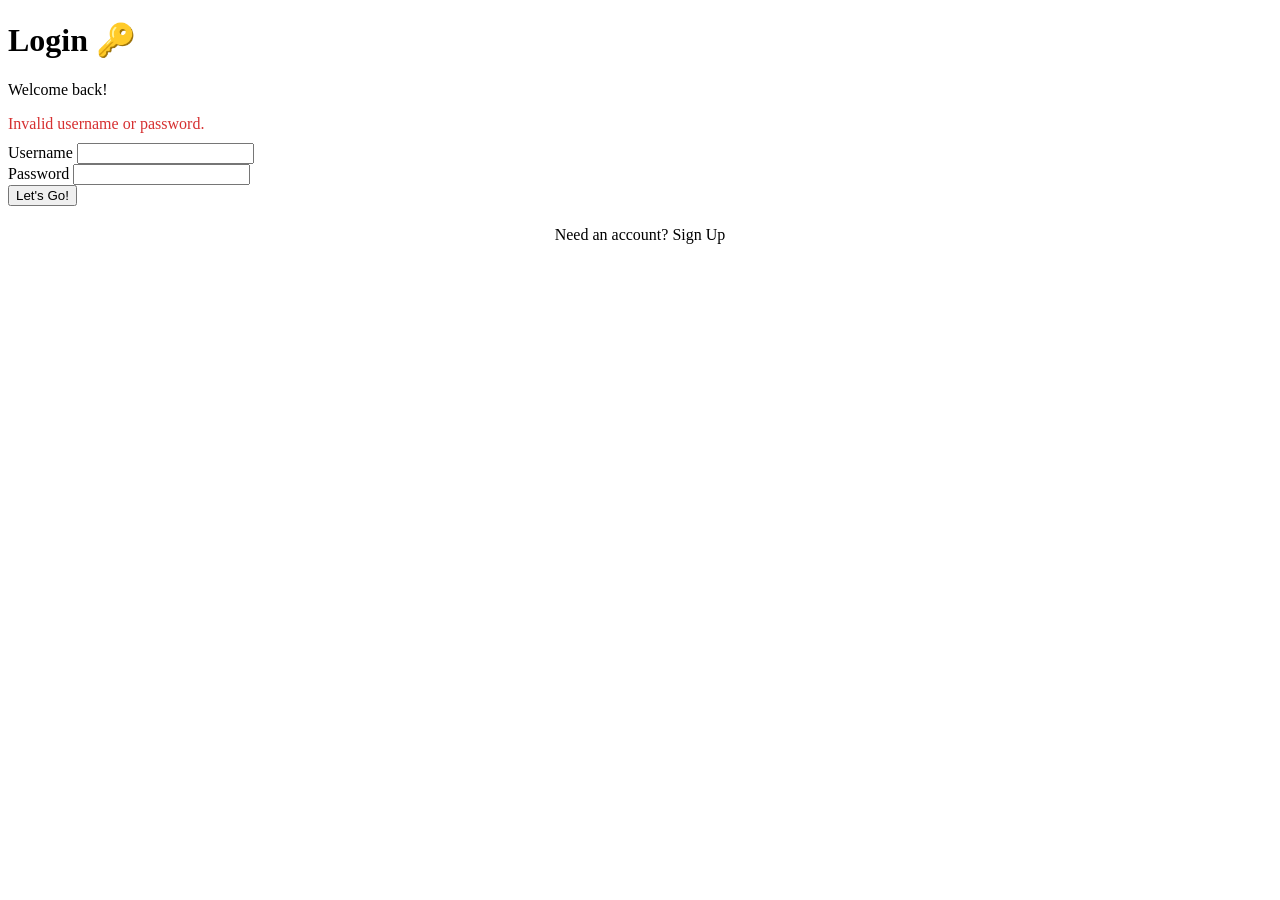
<file: src/main/resources/templates/login.html>
<!DOCTYPE html>
<html lang="en" xmlns:th="http://www.thymeleaf.org">
<head>
    <meta charset="UTF-8">
    <title>HappieGoLucky - Login</title>
    <link rel="stylesheet" th:href="@{/css/style.css}">
</head>
<body>
<div class="container auth-container">
    <header class="doodle-header">
        <h1 class="doodle-text">Login 🔑</h1>
        <p>Welcome back!</p>
    </header>

    <section>
        <div th:if="${param.error}" class="doodle-text" style="color: #d63031; margin-bottom: 10px;">Invalid username or password.</div>
        <div th:if="${successMessage}" class="doodle-text" style="color: #00b894; margin-bottom: 10px;" th:text="${successMessage}"></div>

        <form th:action="@{/login}" method="post" class="auth-form">
            <div class="form-group">
                <label class="doodle-label">Username</label>
                <input type="text" name="username" required>
            </div>
            <div class="form-group">
                <label class="doodle-label">Password</label>
                <input type="password" name="password" required>
            </div>
            <button type="submit" class="doodle-button">Let's Go!</button>
        </form>

        <p style="text-align: center; margin-top: 20px;">
            Need an account? <a th:href="@{/register}" class="doodle-link">Sign Up</a>
        </p>
    </section>
</div>
</body>
</html>
</file>
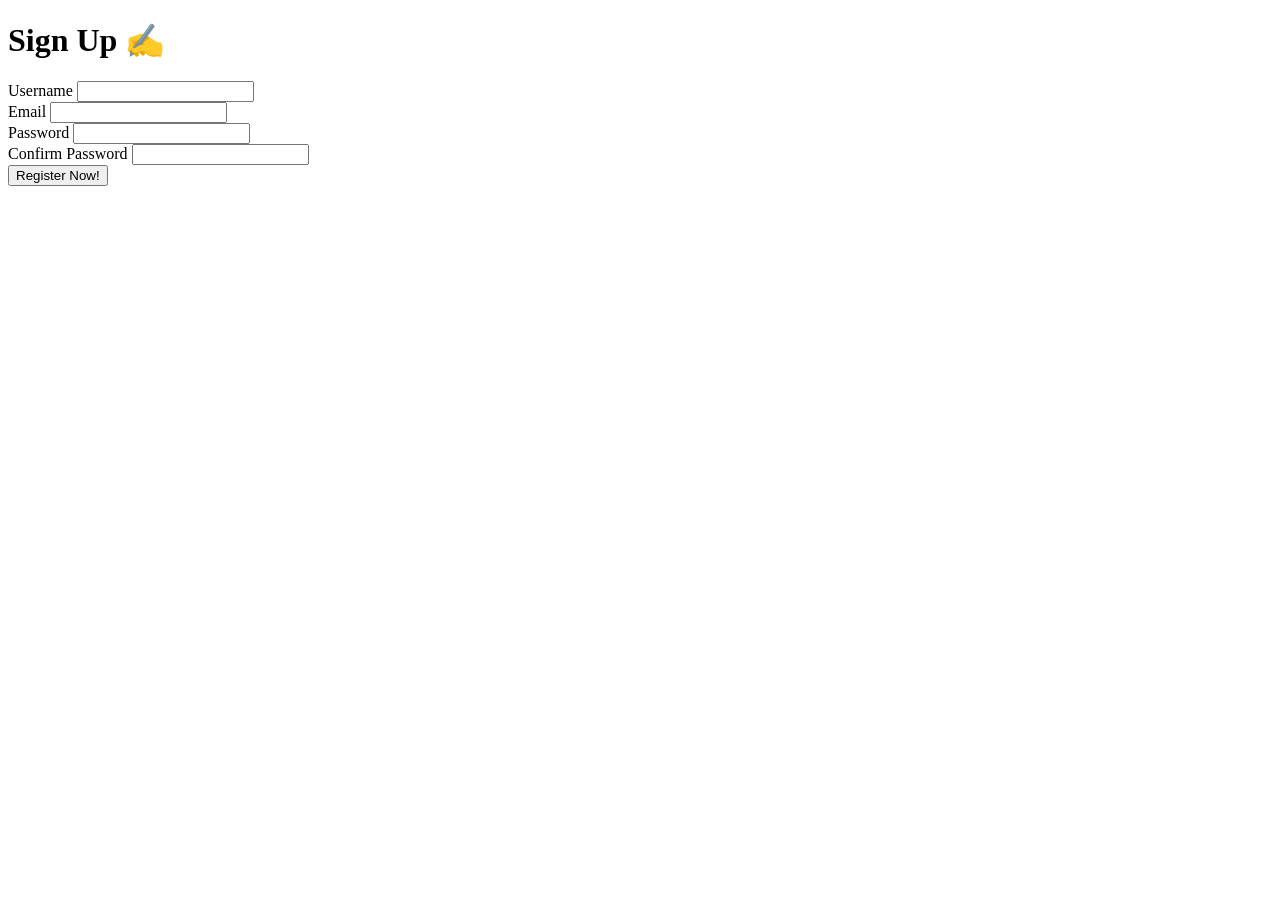
<file: src/main/resources/templates/register.html>
<!DOCTYPE html>
<html lang="en" xmlns:th="http://www.thymeleaf.org">
<head>
    <meta charset="UTF-8">
    <title>Sign Up - HappieGoLucky</title>
    <link rel="stylesheet" th:href="@{/css/style.css}">
</head>
<body>
<div class="container auth-container">
    <header class="doodle-header">
        <h1 class="doodle-text">Sign Up ✍️</h1>
    </header>

    <section>
        <div th:if="${errorMessage}" class="doodle-text" style="color: #d63031; margin-bottom: 10px;" th:text="${errorMessage}"></div>

        <form th:action="@{/register}" method="post" class="auth-form">
            <div class="form-group">
                <label class="doodle-label">Username</label>
                <input type="text" name="username" required>
            </div>
            <div class="form-group">
                <label class="doodle-label">Email</label>
                <input type="email" name="email" required>
            </div>
            <div class="form-group">
                <label class="doodle-label">Password</label>
                <input type="password" name="password" required>
            </div>
            <div class="form-group">
                <label class="doodle-label">Confirm Password</label>
                <input type="password" name="confirmPassword" required>
            </div>

            <button type="submit" class="doodle-button">Register Now!</button>
        </form>
    </section>
</div>
</body>
</html>
</file>
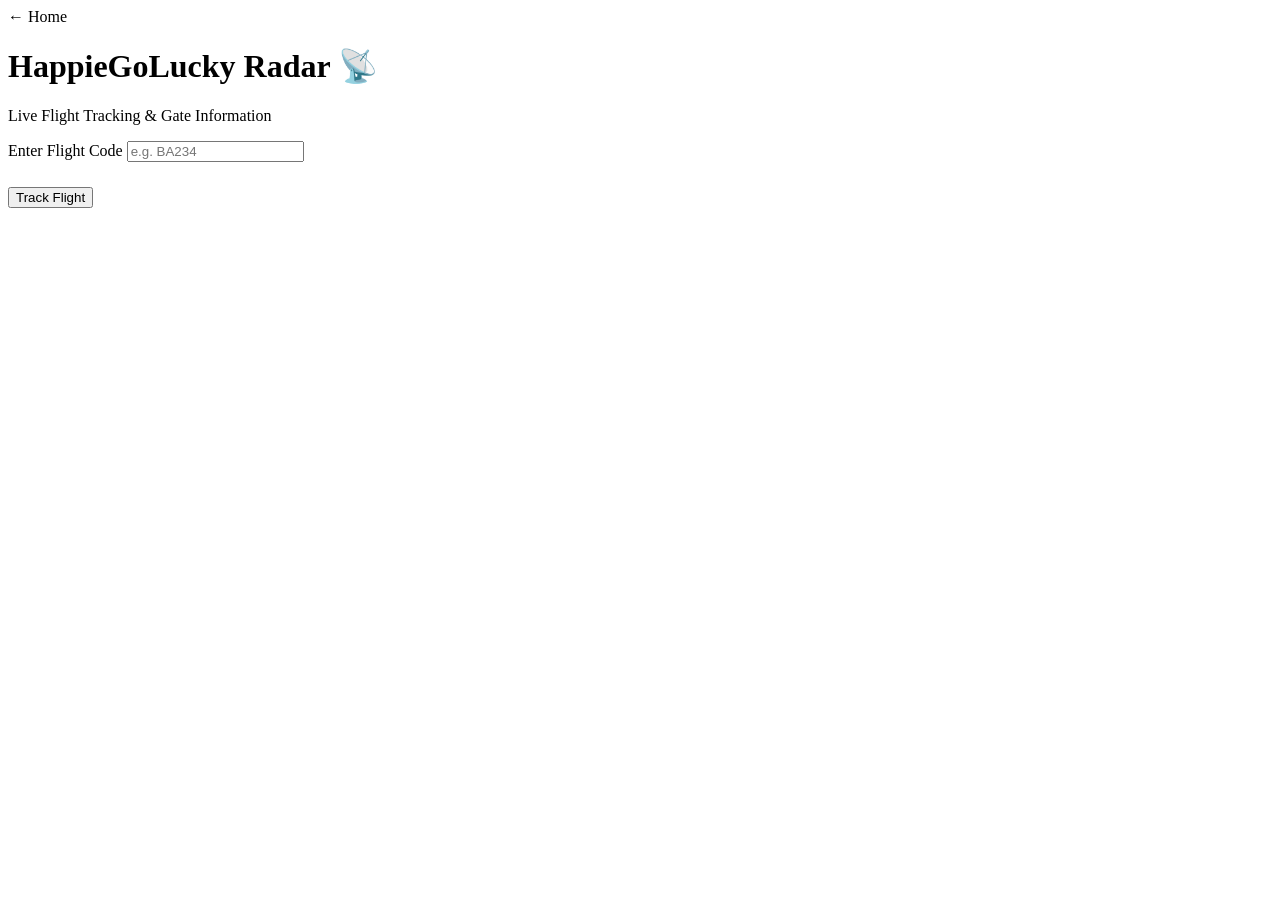
<file: src/main/resources/templates/status.html>
<!DOCTYPE html>
<html lang="en" xmlns:th="http://www.thymeleaf.org">
<head>
    <meta charset="UTF-8">
    <title>Flight Status - HappieGoLucky</title>
    <link rel="stylesheet" th:href="@{/css/style.css}">
</head>
<body>
<div class="container">
    <nav class="doodle-nav">
        <a th:href="@{/}" class="doodle-link">← Home</a>
    </nav>

    <header class="doodle-header">
        <h1>HappieGoLucky Radar 📡</h1>
        <p class="doodle-text">Live Flight Tracking & Gate Information</p>
    </header>

    <section class="search-section" style="justify-content: center;">
        <div class="form-group" style="max-width: 300px;">
            <label class="doodle-label">Enter Flight Code</label>
            <input type="text" id="flightCode" placeholder="e.g. BA234">
        </div>
        <button onclick="checkStatus()" class="doodle-button" style="margin-top: 25px;">Track Flight</button>
    </section>

    <div id="statusResult" style="margin-top: 30px;"></div>
</div>

<script>
    async function checkStatus() {
        const code = document.getElementById('flightCode').value;
        const resultDiv = document.getElementById('statusResult');

        if(!code) return alert("Please enter a code!");

        resultDiv.innerHTML = '<p class="doodle-text">Pinging satellites... 🛰️</p>';

        try {
            const res = await fetch(`/api/status/${code}`);
            if (!res.ok) throw new Error("Flight not found");

            const flight = await res.json();

            // Logic for status color
            let color = flight.status === 'DELAYED' ? '#d63031' : '#00b894';

            resultDiv.innerHTML = `
                <div class="flight-card" style="border: 4px solid #2d3436; display: block;">
                    <div style="display: flex; justify-content: space-between;">
                        <h3>${flight.airline} ${flight.flightNumber}</h3>
                        <h3 style="color: ${color}">${flight.status}</h3>
                    </div>
                    <p><strong>Route:</strong> ${flight.origin} ✈️ ${flight.destination}</p>
                    <div style="background: #eee; height: 15px; border-radius: 10px; overflow: hidden; margin: 10px 0;">
                        <div style="width: 65%; height: 100%; background: ${color};"></div>
                    </div>
                    <p style="font-size: 0.8em;">Scheduled Arrival: ${new Date(flight.arrivalTime).toLocaleTimeString()}</p>
                </div>
            `;
        } catch (err) {
            resultDiv.innerHTML = `<p class="doodle-text" style="color: #d63031;">❌ Flight "${code}" not found in our doodle-base.</p>`;
        }
    }
</script>
</body>
</html>
</file>
